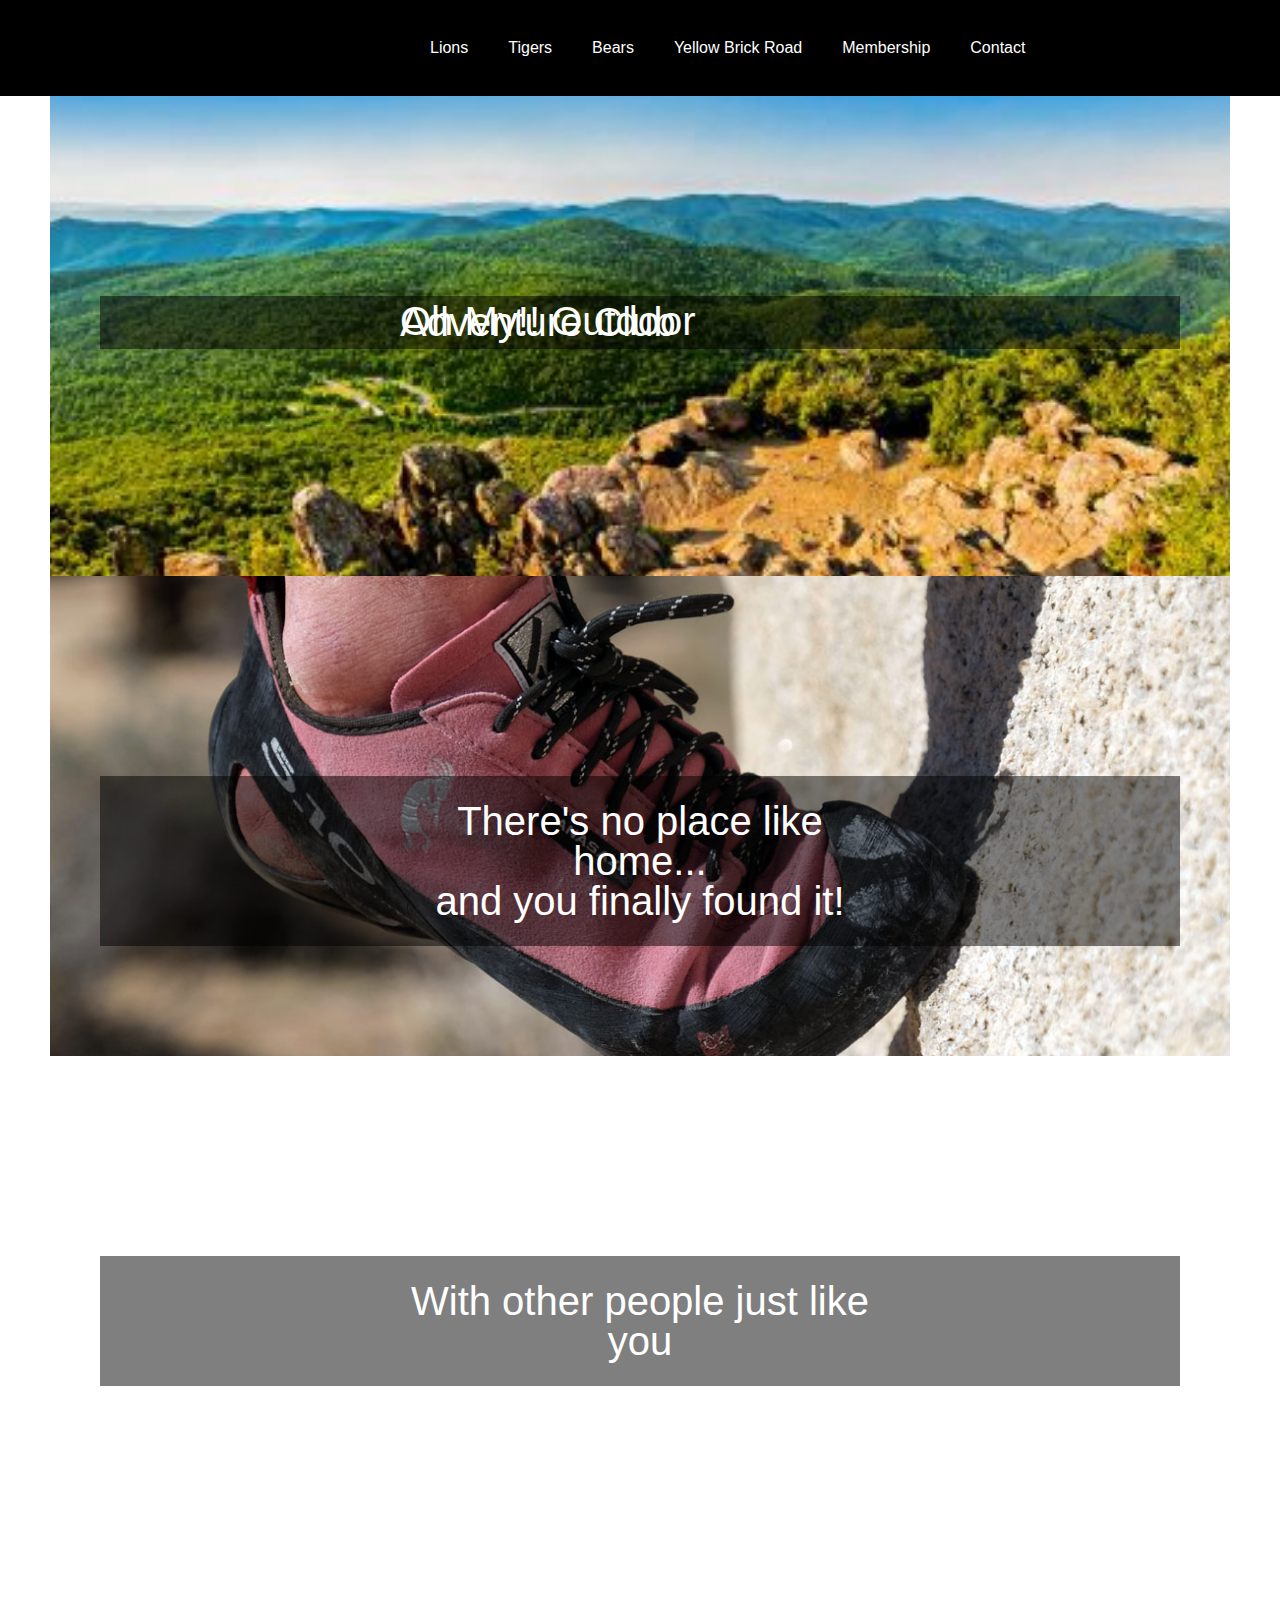
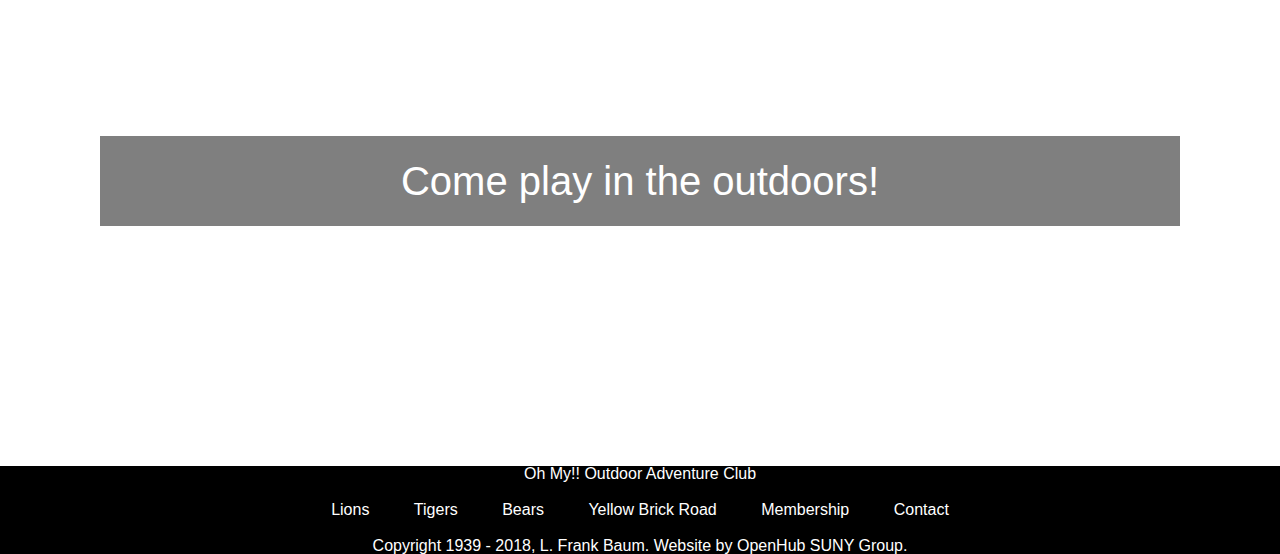
<file: Site/index.html>
<!DOCTYPE html>
<html>
<head>
<title>
   Oh My!! Outdoor Adventure Club
</title>
<link href="css/style.css" rel="stylesheet" type="text/css"/>
</head>
<body id="homepage">
<header>
<div id="top-nav">
<nav>
<ul>
<li><a href="">Lions</a></li>
<li><a href="tigers.html">Tigers</a></li>
<li><a href="">Bears</a></li>
<li><a href="">Yellow Brick Road</a></li>
<li><a href="">Membership</a></li>
<li><a href="contact.html">Contact</a></li>
</ul>
</nav>
</div>
</header>
<main>
<section id="mountains">
<div>
<h1>Oh My!! Outdoor Adventure Club</h1>
</div>
</section>
<section id="shoe">
<div>
<p>There's no place like home... 
<br/>and you finally found it!</p>
</div>
</section>
<section id="canoe">
<div>
<p>With other people just like you</p>
</div>
</section>
<section id="hang">
<div>
<p>Come play in the outdoors!</p>
</div>
</section>
</main>
<footer>
<p>Oh My!! Outdoor Adventure Club</p>
<nav>
<li><a href="">Lions</a></li>
<li><a href="">Tigers</a></li>
<li><a href="">Bears</a></li>
<li><a href="">Yellow Brick Road</a></li>
<li><a href="">Membership</a></li>
<li><a href="">Contact</a></li>
</nav>
<p>Copyright 1939 - 2018, L. Frank Baum. Website by OpenHub SUNY Group.</p>
</footer>
</body>
</file>
<file: Site/css/style.css>
/* http://meyerweb.com/eric/tools/css/reset/ 
   v2.0 | 20110126
   License: none (public domain)
*/

html, body, div, span, applet, object, iframe,
h1, h2, h3, h4, h5, h6, p, blockquote, pre,
a, abbr, acronym, address, big, cite, code,
del, dfn, em, img, ins, kbd, q, s, samp,
small, strike, strong, sub, sup, tt, var,
b, u, i, center,
dl, dt, dd, ol, ul, li,
fieldset, form, label, legend,
table, caption, tbody, tfoot, thead, tr, th, td,
article, aside, canvas, details, embed, 
figure, figcaption, footer, header, hgroup, 
menu, nav, output, ruby, section, summary,
time, mark, audio, video {
	margin: 0;
	padding: 0;
	border: 0;
	font-size: 100%;
	font: inherit;
	vertical-align: baseline;
}
/* HTML5 display-role reset for older browsers */
article, aside, details, figcaption, figure, 
footer, header, hgroup, menu, nav, section {
	display: block;
}
body {
	line-height: 1;
}
ol, ul {
	list-style: none;
}
blockquote, q {
	quotes: none;
}
blockquote:before, blockquote:after,
q:before, q:after {
	content: '';
	content: none;
}
table {
	border-collapse: collapse;
	border-spacing: 0;
}

/**@Fonts Here**/
@font-family {
    font-family: 'Louis George Cafe';
    src: url('../fonts/LouisGeorgeCafe.woff') format('woff');
    font-weight: normal;
    font-style: normal;
    font-display: swap;

}

@font-family {
	font-family: 'Authentic';
	src: url('../fonts/Authentic-Signature.woff') format('woff');
	font-weight: normal;
	font-style: normal;
	font-display: swap;
}


@font-face {
    font-family: 'Authentic';
    src: url('../fonts/Authentic-Signature.woff2') format('woff2'),
        url('../fonts/Authentic-Signature.woff') format('woff');
    font-weight: normal;
    font-style: normal;
    font-display: swap;
}

@font-face {
    font-family: 'Photoshoot';
	src: url('../fonts/Photoshoot-Regular.woff');
    font-weight: normal;
    font-style: normal;
	font-display: swap;
}

/**** Custom Styles Begin Here  ****/

html {
	font-size: medium;
}

body {
	
	font-family: "Louis George Cafe", sans-serif;

}

#logo span {
	font-weight: bold;
	font-size: 1.1em;
	color: white;
	text-decoration: none;
	font-family: "Authentic", sans-serif;
	
}


#logo {
	font-size: 1.8rem;

	
	color: white;
	
}



#tigers header {
	background-image: url("../img/tigers-header-1.jpg");
	background-size: cover;
	background-repeat: no-repeat;
	height: 480px;
	background-size: 100%;
}


	

.top-bar {
	
	background: black;
	color: white;
	display: flex;
	justify-content: space-between;
	padding: 20px;
	align-items: baseline;
	
}

#homepage header {
	
	background-color: black;
	display: flex;
	justify-content: space-between;
	color: white;
	list-style: none;
	text-decoration: none;
	background-size: cover;
	background-repeat: no-repeat;
}

#homepage ul {
	display: flex;
	justify-content: space-between;
	padding-left: 400px;
	
}

.top-bar a {
	
	color: white;
	text-decoration: none;
	
}



.baby-nav-list li{
	
	list-style: none;
	
	text-decoration: none;
	white-space: nowrap;
	background-color: black;
	padding: 0px 5px;
	height: 0;
    transition: all 1s;
	overflow: hidden;
}

.relative-membership:hover .baby-nav-list li {
	
	padding: 8px;
	height: auto;
	white-space: no-wrap;
	y-index: 40;
	
}

.baby-nav-list li:first-child {

	
    
}

.baby-nav-list li:last-child {

    
}


.baby-nav-list {

position: absolute;
top: 20px;
left: -5px;
	
}



nav a {
	text-decoration: none;
	color: white;
}

nav > ul{
	display: flex;
	justify-content: space-between;
	
}

.top-nav li {
	padding-right: 65px;

}

.top-nav li:last-child {
	padding-right: 5px;

}

#homepage nav ul{
	
	display: flex;
	justify-content: center;
	
}


header li {
	
	text-align: center;
}


footer li{
	display: inline;
}

footer p {
	
display: block;
}

.relative-membership {
	position: relative;
}

#homepage nav {
	padding: 20px 10px;
}

#homepage li {
	 padding: 20px;
	 text-align: center;
}


#tigers h1 {
font-size: 3.5em;
font-family: "Authentic";
padding-bottom: 65px;
padding-top: 65px;  

}

#tigers main p {
	text-align: left;
	
	text-wrap: balance;
	padding: 0px;
	line-height: 2.5em
}

main {
	padding-left: 50px;
	padding-bottom: 50px;
	padding-right: 50px;
	width: 64%;	
	box-sizing: border-box;

}

#homepage main {
	width: 100%;
	
}

aside {
	width: 34%;
	padding-top: 20px;
}

h1 {
	background-image: url("../img/orange-swash.png");
	background-repeat: no-repeat;
	background-position: center bottom;
	display: inline-block;
	line-height: 1.25px;
}

#tigers h2{
	font-weight: bold;
	font-size: 1.2em;
	padding-top: 1.8em; 
	padding-bottom: 1.8em;
	font-weight: bold;
	text-transform: uppercase;
	
}

#tigers .adventures h2 {
	text-align: center;
	color: white;
	padding: 15px;
	background-color: black;
	text-transform: uppercase;
	

}

#lions .adventures h2 {
	text-align: center;
	color: white;
	padding: 15px;
	background-color: black;
	text-transform: uppercase;
	

}


.adventures {
	color: white;
	background-color: #FD4902;
	font-size: 1.2rem;
	display: flex;
	flex-direction: column;
	text-wrap: wrap;
	
	
}

.adventures li, a {
	text-decoration: none;
	color: #000;
	
	
	
}

.adventures li {
	padding-left: 30px;
	padding-bottom: 15px;
}

.adventures ul {
	padding: 20px;
	
	
}

.img-left {
	float: left;
	margin-right: 15px;
}





footer {

	background-color: black;
	color: white;
	display: block;
	text-align: center;
	font-size: 1em;


}
 
#tigers img:last-child {
	padding-top: 25px;

}

.treeclimb {
	
	width:  1000px;
}

#lions header {
	background-image: url("../img/lions-header.jpg");
	background-size: cover;
	background-repeat: no-repeat;
	height: 480px;
	background-size: 100%;
	
	
}

#lions h1 {
	
	font-weight: bold;
	font-size: 3.5em;
    font-family: "Authentic";
    padding-bottom: 65px;
    padding-top: 65px;
}

#shoe {
	background-image: url("../img/home/Rock-Climbing-Shoe.jpg");
	background-size: cover;
	background-repeat: no-repeat;
	height: 480px;
	background-position: center center;
}

#mountains {
	background-image: url("../img/home/east-coast-hiking-trails-header-600.jpg");
	background-size: cover;
	background-repeat: no-repeat;
	height: 480px;
	background-position: center center;
	background-attachment: fixed;
	
}

#mountains div {
	padding: 20px 50px;
	padding-top: 200px;
}

#shoe div {
	padding: 20px 50px;
	padding-top: 200px;
	
}

#shoe p {
	font-size: 2.5em;
	color: white;
	background:  rgba(0, 0, 0, 0.5);
	padding: 25px 300px;
	text-align: center;
}

#canoe div {
	padding: 20px 50px;
	padding-top: 200px;
	
}

#canoe p {
	font-size: 2.5em;
	color: white;
	background:  rgba(0, 0, 0, 0.5);
	padding: 25px 300px;
	text-align: center;
	
}

#hang div {
	padding: 20px 50px;
	padding-top: 200px;
	
}

#hang p {
	font-size: 2.5em;
	color: white;
	background:  rgba(0, 0, 0, 0.5);
	padding: 25px 300px;
	text-align: center;
}


#mountains h1 {
	display: flex;
	justify-content: center;
	font-size: 2.5em;
	color: white;
	background:  rgba(0, 0, 0, 0.5);
	padding: 25px 300px;
	
	
}

#canoe {
	background-image: url("../img/home/canoeing.jpg");
	background-size: cover;
	background-repeat: no-repeat;
	height: 480px;
	background-position: center center;
	background-attachment: fixed;
}

main, aside {
	display: inline-block;
	vertical-align: top
	
	
}

#hang {
	background-image: url("../img/home/vista-los-suenos-zip-line-1.jpg");
	background-size: cover;
	background-repeat: no-repeat;
	height: 480px;
	background-position: center center;
	background-attachment: fixed;
}

.orange-part li {
	background-image: url("../img/bk-checkmark.png");
	background-repeat: no-repeat;
	background-size: 15px;
	background-position: 0px 3px;

}


adventures ul {
	padding: 20px;
}


#contact header {
	background-image: url("../img/contact-header.jpg");
	background-size: cover;
	background-repeat: no-repeat;
	height: 480px;
	background-position: center center;
	
	
}

#contact #main-div {
	display: flex;
	align-items: space-between;
}

#whole > div {
	
	display: inline-block;
	width: 32%;
	box-sizing: border-box;
	vertical-align: top;
}

	


#whole {
	padding-top: 100px;
	padding-left: 40px;
	padding-bottom: 15px;
}

label, input {
	display: block;
}


#contact-form {
	
	border: .1rem solid black;
	font-size: 1em;
	box-shadow: 10px 5px 5px black;
	padding: 40px;
}




#maps {

}

#info {
	padding-right: 100px;
	padding-left: 100px;
	line-height: 2.2em;
}

info p {
	/*padding: 5px 20px;*/
}


iFrame {
	
	
}

img {
	max-width: 100%;
}



.iframe-container {
	position: relative;
	overflow: hidden;
	padding-top: 56%;
	
}


.iframe-container iframe {
	position: absolute;
	top: 0;
	left: 0;
	border: 0;
	height: 100%;
	width: 100%;
	
}

.modal {
  display: none; /* Hidden by default */ 
  position: fixed; /* Stay in place */
  z-index: 1; /* Sit on top */
  left: 0;
  top: 0;
  width: 100%; /* Full width */
  height: 100%; /* Full height */
  overflow: auto; /* Enable scroll if needed */
  background-color: rgb(0,0,0); /* Fallback color */
  background-color: rgba(0,0,0,0.4); /* Black w/ opacity */
}

/* Modal Content/Box */
.modal form {
  background-color: #fefefe;
  margin: 15% auto; /* 15% from the top and centered */
  padding: 20px;
  border: 1px solid #888;
  width: 80%; /* Could be more or less, depending on screen size */
}

/* The Close Button */
.close {
  color: #aaa;
  float: right;
  font-size: 28px;
  font-weight: bold;
}

.close:hover,
.close:focus {
  color: black;
  text-decoration: none;
  cursor: pointer;
}







.show-menu img {
	width: 30px;
	
}
/*hide menu item*/
.show-menu {
	display: none;
}
/*hide checkbox*/
nav input[type=checkbox]{
	display: none;
}

@media only screen and (max-width: 1200px) {
	#tigers header {
		height: 0;
		padding-bottom: 36.67%;
		background-position: 0 50px;
		
	}
	
	#tigers, #lions h1 {
		line-height: 3em;
	}
	
}/* 1200 end*/


@media only screen and (max-width: 767px){
		
	.show-menu {
		display: block;
	}
	
	.top-nav {
		display: block;
		position: relative;
		
	}
	
	.top-nav > ul {
		position: absolute;
		display: block;
		right: 9000px;
		transition: right
	}
	
	nav input[type=checkbox]:checked + ul {
		display: block;
		right: 0;
	}
	
	#tigers, #lions h1 {
		line-height: 3em;
	}
	
} /*end 767 */
</file>
